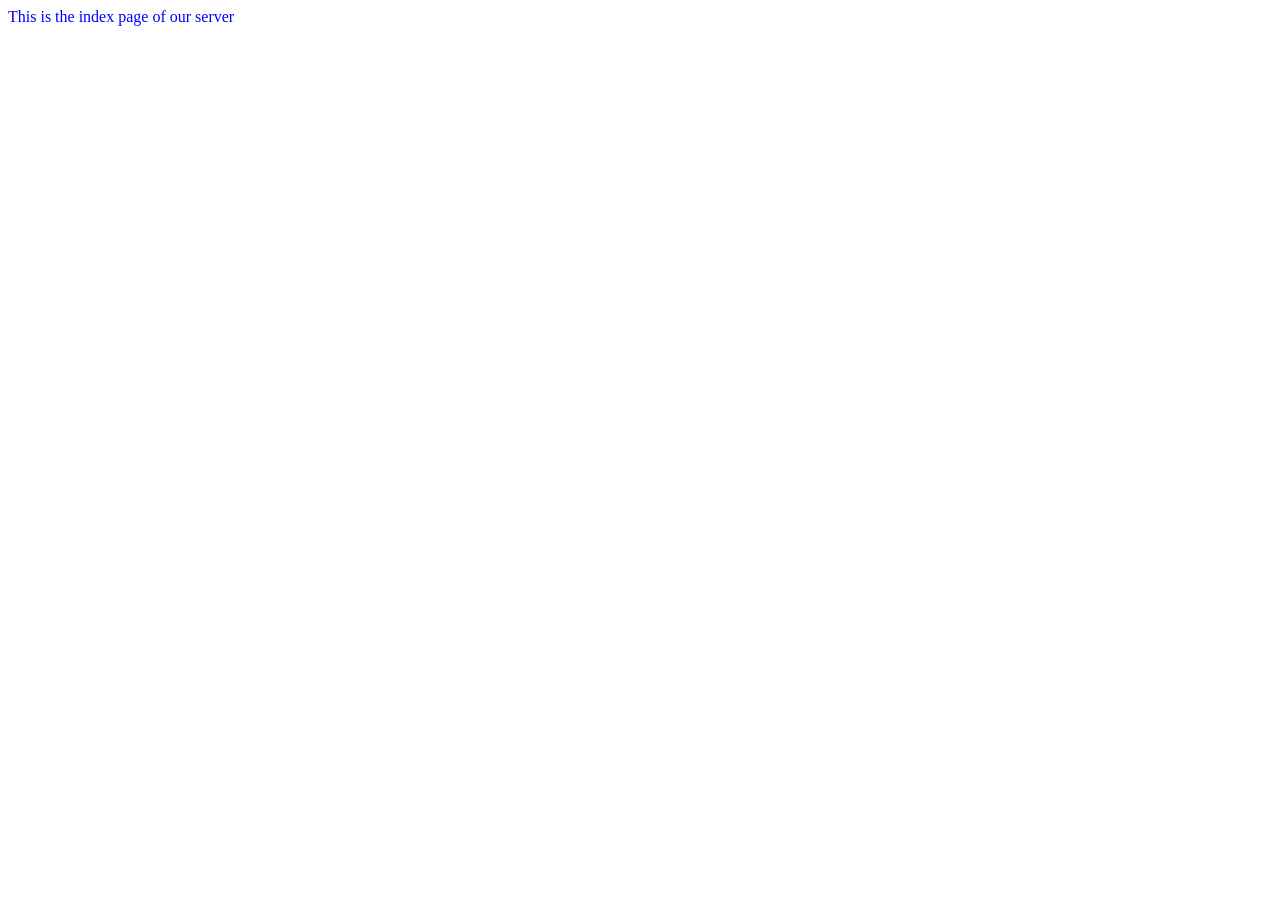
<file: PostData/index.html>
<!DOCTYPE html>
<html lang="en">
<head>
    <meta charset="UTF-8">
    <meta http-equiv="X-UA-Compatible" content="IE=edge">
    <meta name="viewport" content="width=device-width, initial-scale=1.0">
    <title>Document</title>
    <link rel="stylesheet" href="style.css">
</head>
<body>
    This is the index page of our server
</body>
</html>
</file>
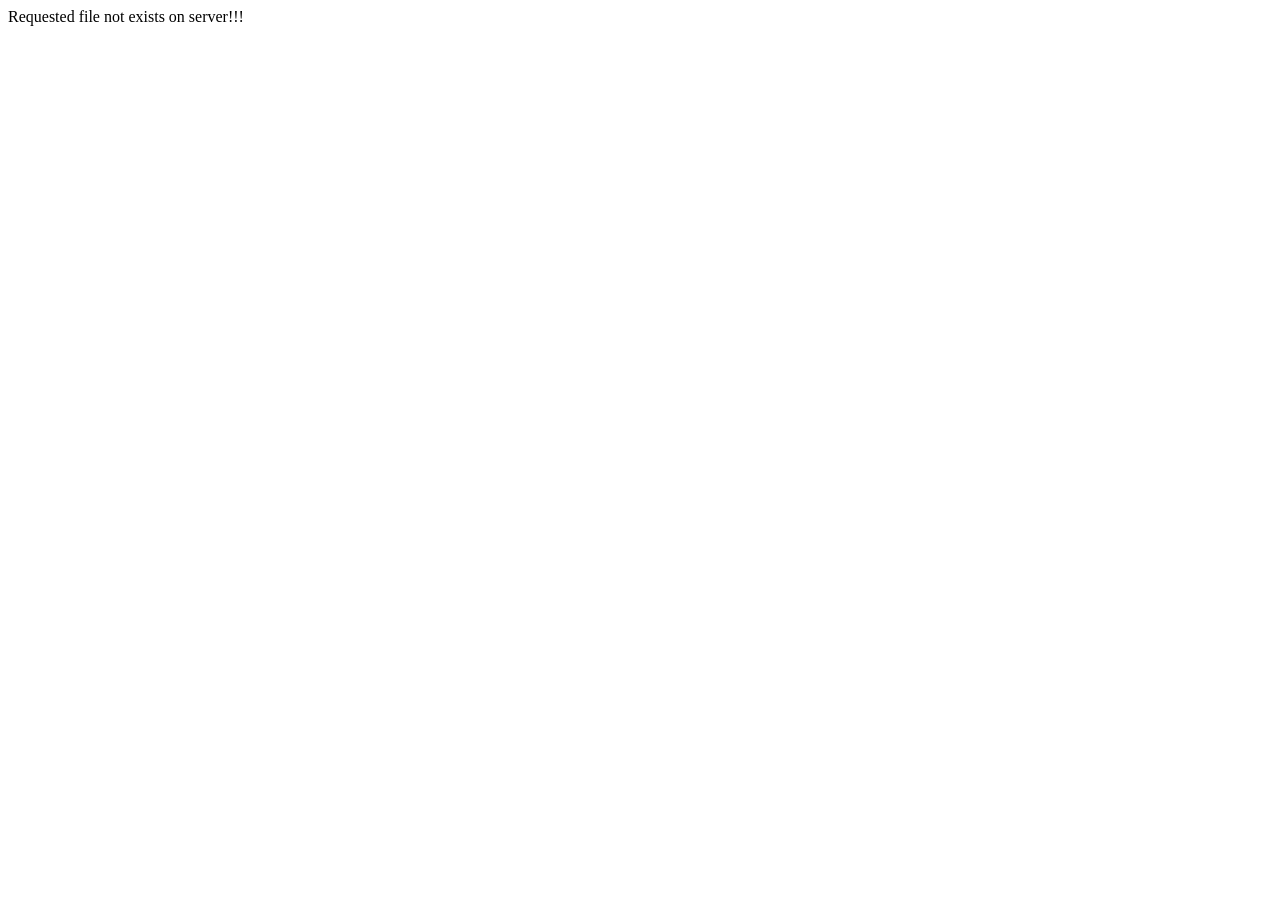
<file: ResponsePages/fileNotFound.html>
<!DOCTYPE html>
<html lang="en">
<head>
    <meta charset="UTF-8">
    <meta http-equiv="X-UA-Compatible" content="IE=edge">
    <meta name="viewport" content="width=device-width, initial-scale=1.0">
    <title>Document</title>
</head>
<body>
    Requested file not exists on server!!!
</body>
</html>
</file>
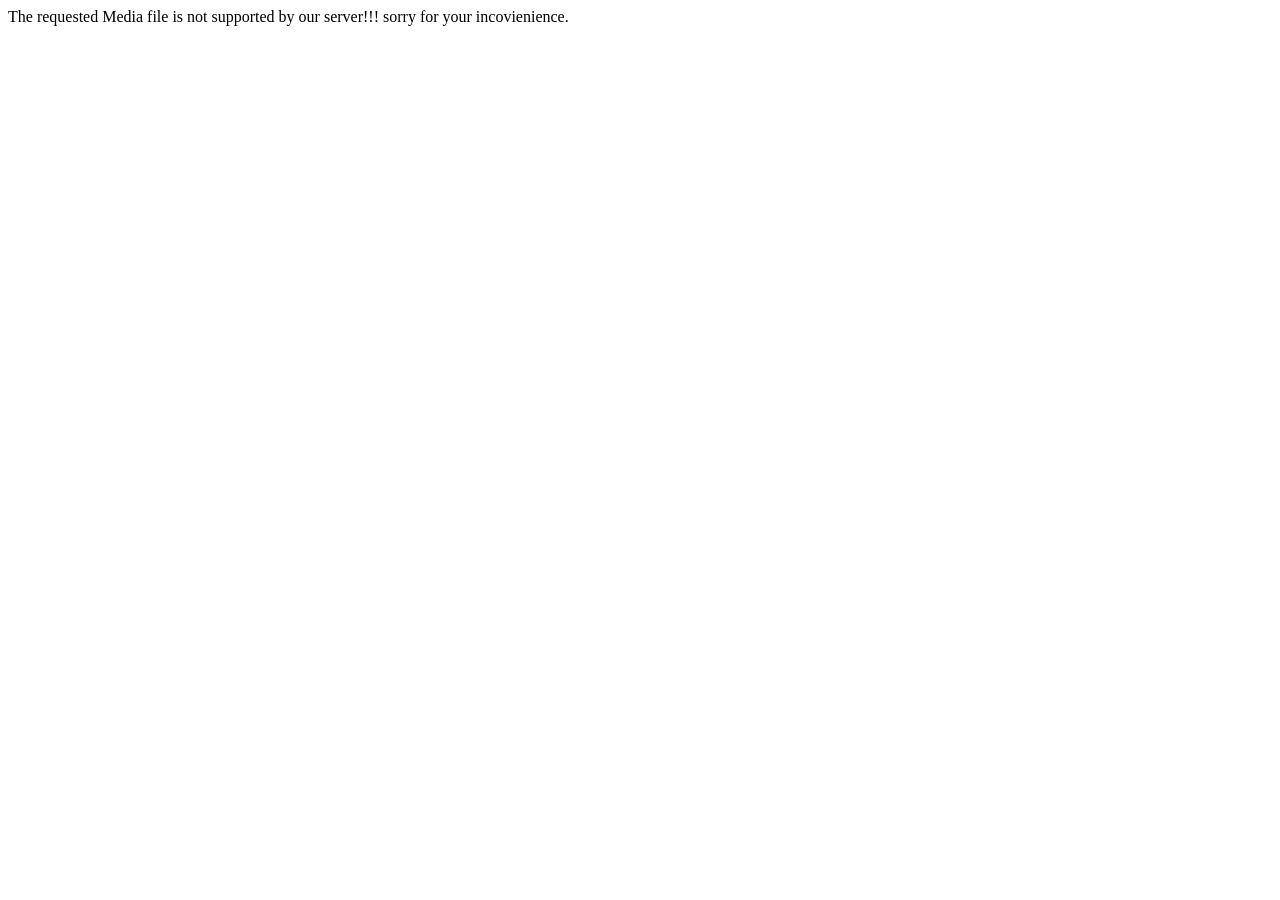
<file: ResponsePages/mediaNotSupported.html>
<!DOCTYPE html>
<html lang="en">
<head>
    <meta charset="UTF-8">
    <meta http-equiv="X-UA-Compatible" content="IE=edge">
    <meta name="viewport" content="width=device-width, initial-scale=1.0">
    <title>Document</title>
</head>
<body>
    The requested Media file is not supported by our server!!!
    sorry for your incovienience.
</body>
</html>
</file>
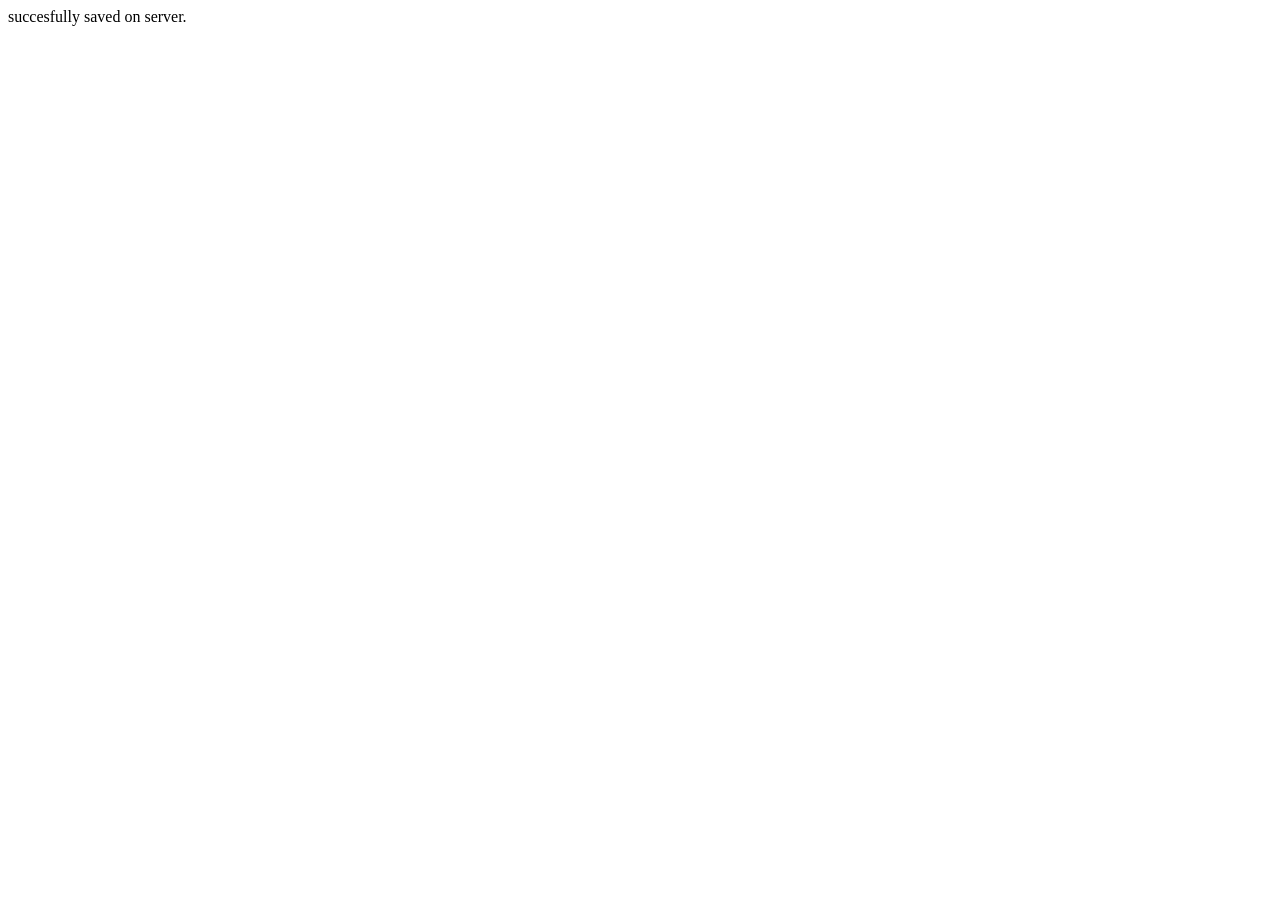
<file: ResponsePages/saveSuccesfully.html>
<!DOCTYPE html>
<html lang="en">
<head>
    <meta charset="UTF-8">
    <meta http-equiv="X-UA-Compatible" content="IE=edge">
    <meta name="viewport" content="width=device-width, initial-scale=1.0">
    <title>Document</title>
</head>
<body>
   succesfully saved on server.
</body>
</html>
</file>
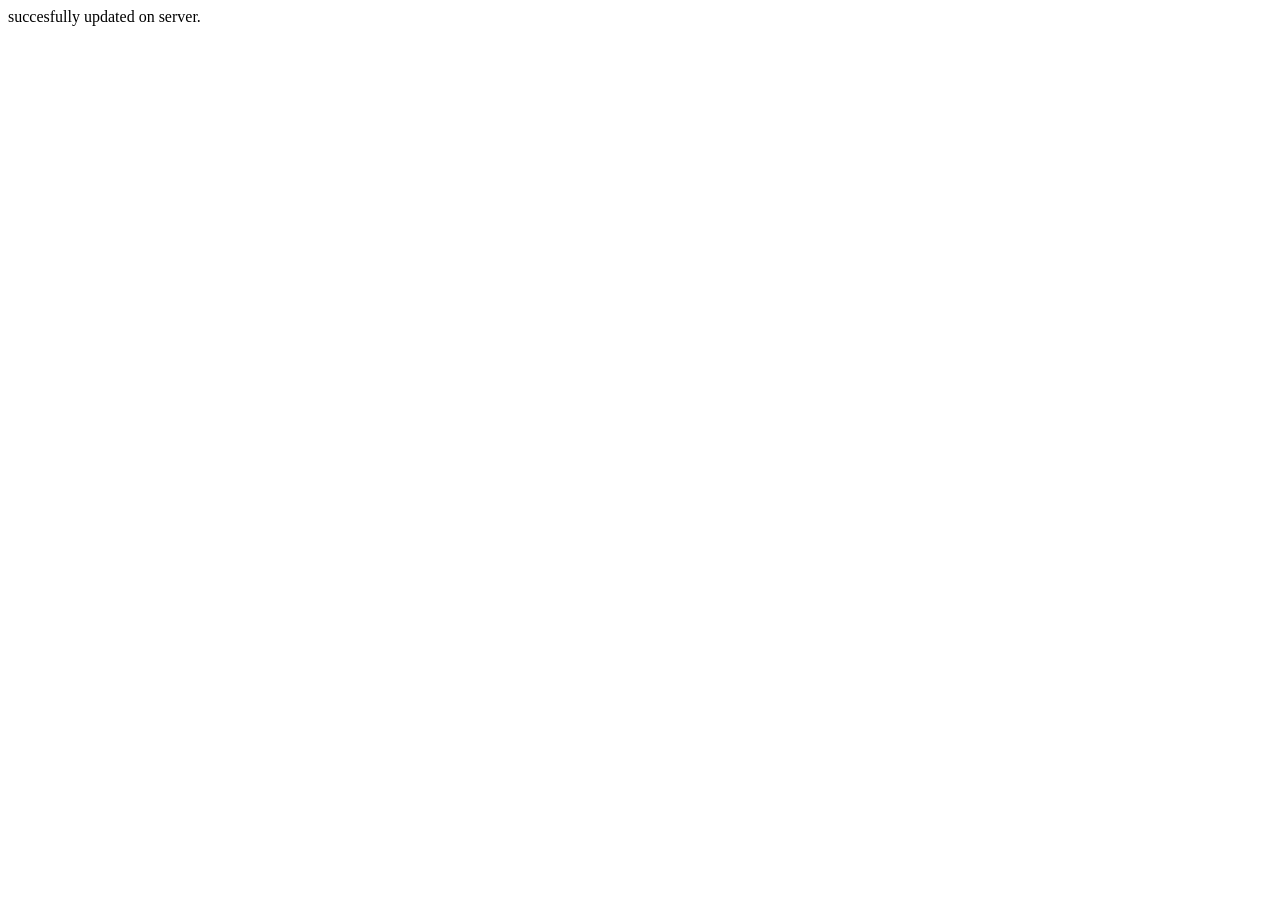
<file: ResponsePages/updateSuccesfully.html>
<!DOCTYPE html>
<html lang="en">
<head>
    <meta charset="UTF-8">
    <meta http-equiv="X-UA-Compatible" content="IE=edge">
    <meta name="viewport" content="width=device-width, initial-scale=1.0">
    <title>Document</title>
</head>
<body>
   succesfully updated on server.
</body>
</html>
</file>
<file: PostData/style.css>
body{
    color: blue;
}
</file>
